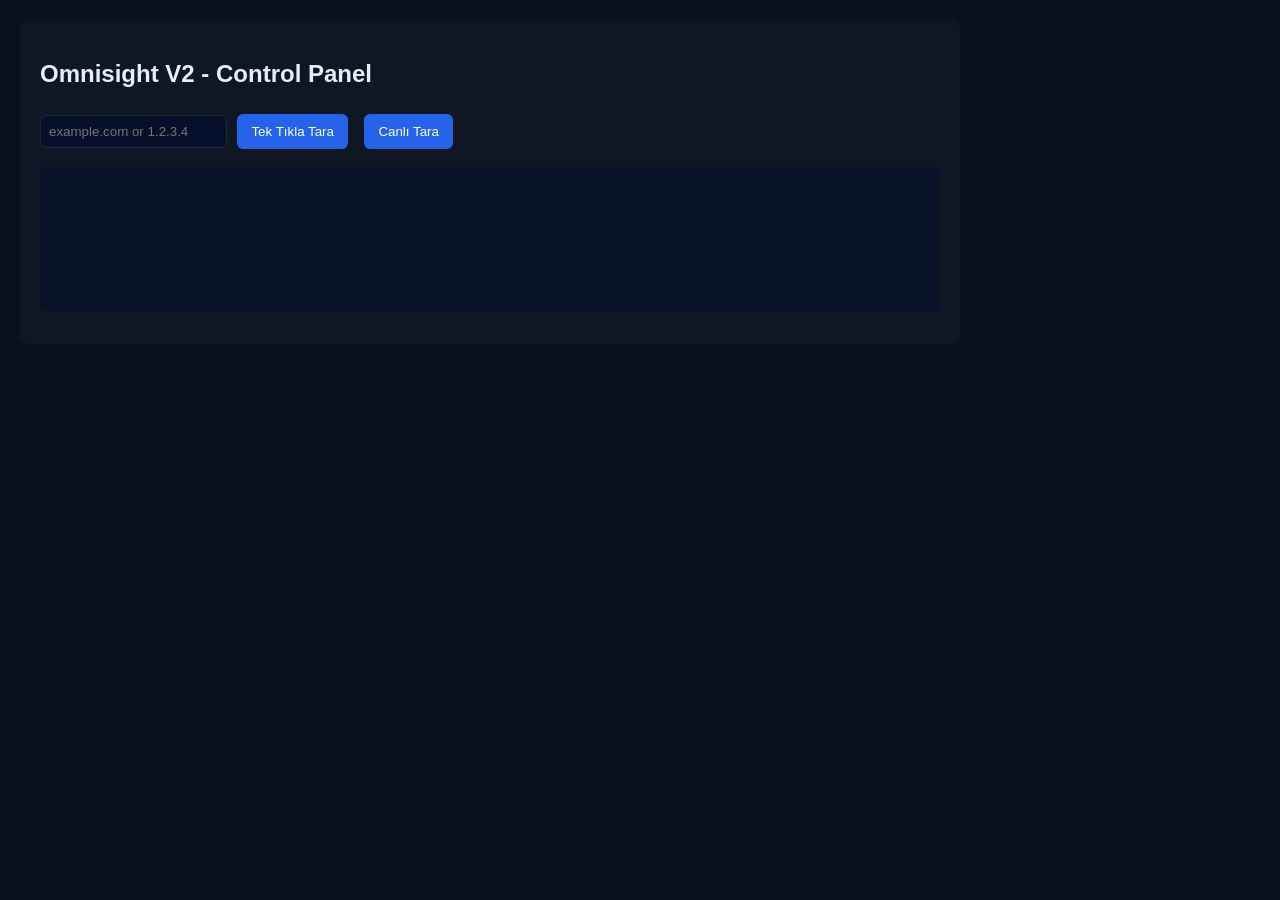
<file: frontend/index.html>
<!-- Simple frontend control panel (static). For demo only. -->
<!doctype html>
<html lang="tr">
  <head>
    <meta charset="utf-8" />
    <meta name="viewport" content="width=device-width,initial-scale=1" />
    <title>Omnisight V2 - Control</title>
    <style>
      body{font-family:Inter,Segoe UI,Arial;margin:20px;background:#0b1020;color:#e6eef8}
      .panel{background:#0f1724;padding:20px;border-radius:8px;max-width:900px}
      button{padding:10px 14px;margin:6px;background:#2563eb;color:white;border:none;border-radius:6px}
      input{padding:8px;border-radius:6px;border:1px solid #1f2937;background:#07102a;color:white}
    </style>
  </head>
  <body>
    <div class="panel">
      <h2>Omnisight V2 - Control Panel</h2>
      <div>
        <input id="target" placeholder="example.com or 1.2.3.4" />
        <button onclick="startScan()">Tek Tıkla Tara</button>
        <button onclick="liveScan()">Canlı Tara</button>
      </div>
      <pre id="out" style="margin-top:12px;background:#071228;padding:12px;border-radius:6px;min-height:120px"></pre>
    </div>

    <script>
      async function startScan(){
        const t = document.getElementById('target').value || 'example.com'
        const res = await fetch('/api/scan',{
          method:'POST',headers:{'content-type':'application/json'},body:JSON.stringify({target:t,aggressive:true})
        })
        const j = await res.json()
        document.getElementById('out').innerText = JSON.stringify(j,null,2)
      }
      async function liveScan(){
        const t = document.getElementById('target').value || 'example.com'
        const res = await fetch(`/api/live_scan?domain=${encodeURIComponent(t)}`)
        const j = await res.json()
        document.getElementById('out').innerText = JSON.stringify(j,null,2)
      }
    </script>
  </body>
</html>
</file>
